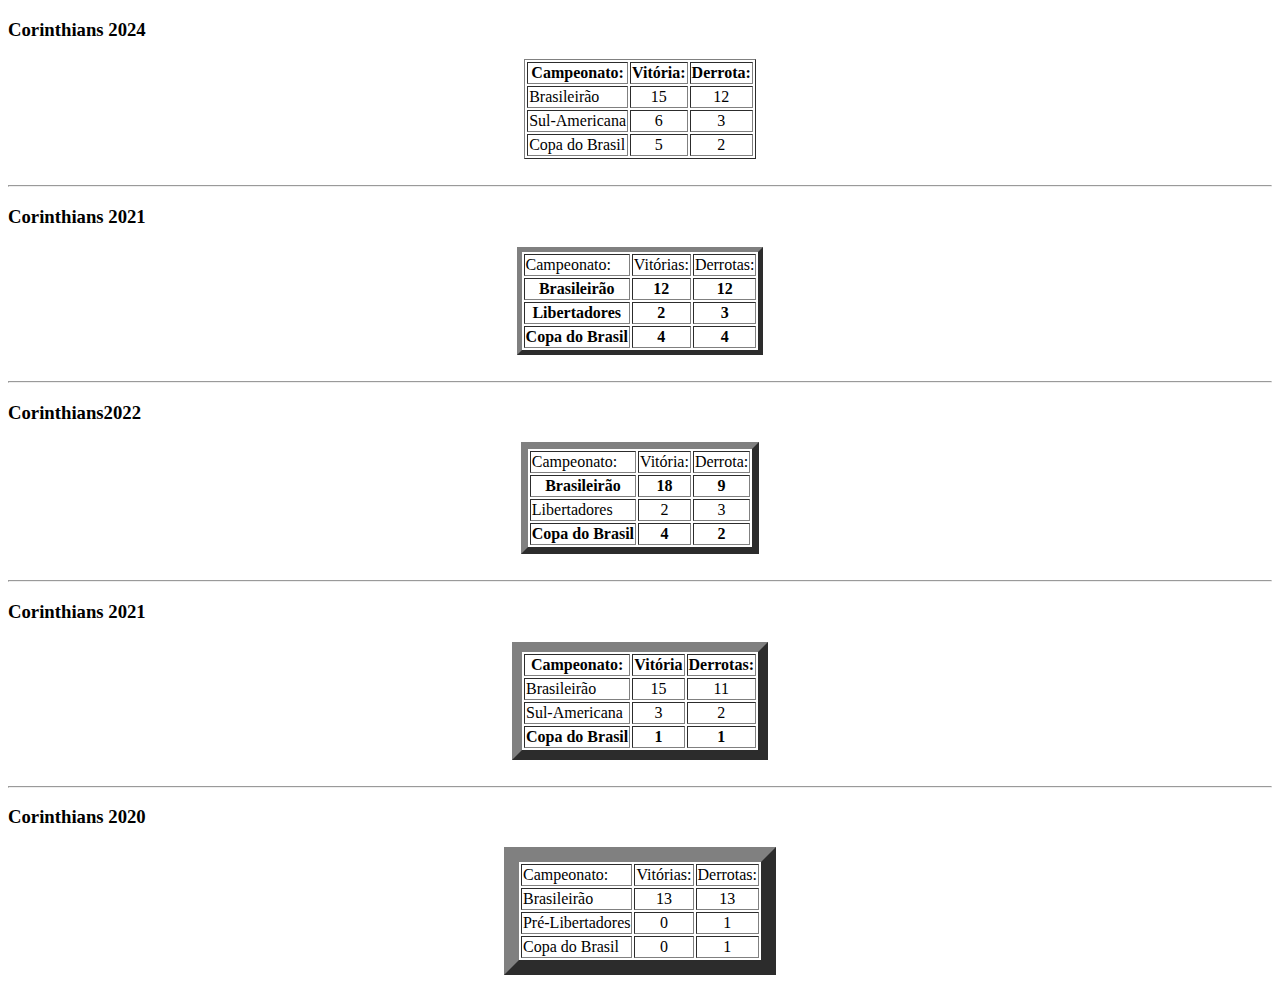
<file: Projeto de interface/Paginas/Pagina2.html>
<!DOCTYPE html>
<html lang="en">
<head>
    <meta charset="UTF-8">
    <meta name="viewport" content="width=device-width, initial-scale=1.0">
    <title>Página 3</title>
</head>
<body id="bodypag2">
    <h3>Corinthians 2024</h3>
    <table border="1" align="center">
        <tr>
            <th> Campeonato: </th>
            <th> Vitória: </th>
            <th>  Derrota:  </th>
            
        </tr>
        <tr>
            <td>Brasileirão</td>
            <td> <center>15</center></td>
            <td> <center>12</center> </td>
        </tr>
        <tr>
            <td> Sul-Americana</td>
            <td><center>6</center></td>
            <td> <center>3</center> </td>
        </tr>
        <tr>
            <td>Copa do Brasil</td>
            <td><center>5</center></td>
            <td> <center>2</center> </td>
        </tr>
    </table>
    <br />
    <hr>
    <h3>Corinthians 2021</h3>
    <table border="5" align="center">
        <tr>
            <td> Campeonato: </td>
            <td> Vitórias: </td>
            <td>  Derrotas:  </td>
        </tr>
        <tr>
            <th>Brasileirão</th>
            <th><center>12</center></th>
            <th> <center>12</center> </th>
        </tr>
        <tr>
            <th>Libertadores</th>
            <th><center>2</center></th>
            <th> <center>3</center> </th>
        </tr>
        <tr>
            <th>Copa do Brasil</th>
            <th><center>4</center></th>
            <th> <center>4</center> </th>
        </tr> 
    </table>
    <br />
    <hr>
    <h3>Corinthians2022</h3>
    <table border="7" align="center">
         <tr>
            <td> Campeonato: </td>
            <td> Vitória: </td>
            <td>  Derrota:  </td>
        </tr>
        <tr>
            <th>Brasileirão</th>
            <th><Center>18</Center></th>
            <th> <center>9</center> </th>
        </tr>
        <tr>
            <td>Libertadores</td>
            <td><Center>2</Center></td>
            <td> <center>3</center></td>
        </tr>
        <tr>
            <th>Copa do Brasil</th>
            <th><Center>4</Center></th>
            <th> <center>2</center></th>
        </tr> 
    </table>
    <br />
    <hr>
    <h3>Corinthians 2021</h3>
    <table border="10" align="center">
        <tr>
            <th> Campeonato: </th>
            <th>  Vitória</th>
            <th>  Derrotas:  </th>
        </tr>
        <tr>
            <td>Brasileirão</td>
            <td><center>15</center></td>
            <td> <center>11</center> </td>
        </tr>
        <tr>
            <td>Sul-Americana</td>
            <td><center>3</center></td>
            <td> <center>2</center></td>
        </tr>
        <tr>
            <th>Copa do Brasil</th>
            <th><center>1</center></th>
            <th> <center>1</center></th>
        </tr> 
    </table>
    <br />
    <hr>
    <h3>Corinthians 2020</h3>
    <table border="15" align="center">
        <tr>
            <td> Campeonato: </td>
            <td> Vitórias: </td>
            <td>  Derrotas:  </td>
        </tr>
        <tr>
            <td>Brasileirão</td>
            <td><center>13</center></td>
            <td><center>13</center> </td>
        </tr>
        <tr>
            <td>Pré-Libertadores</td>
            <td><center>0</center></td>
            <td> <center>1</center> </td>
        </tr>
        <tr>
            <td>Copa do Brasil</td>
            <td><center>0</center></td>
            <td> <center>1</center></td>
        </tr> 
    </table>
</body>
</html>
</file>
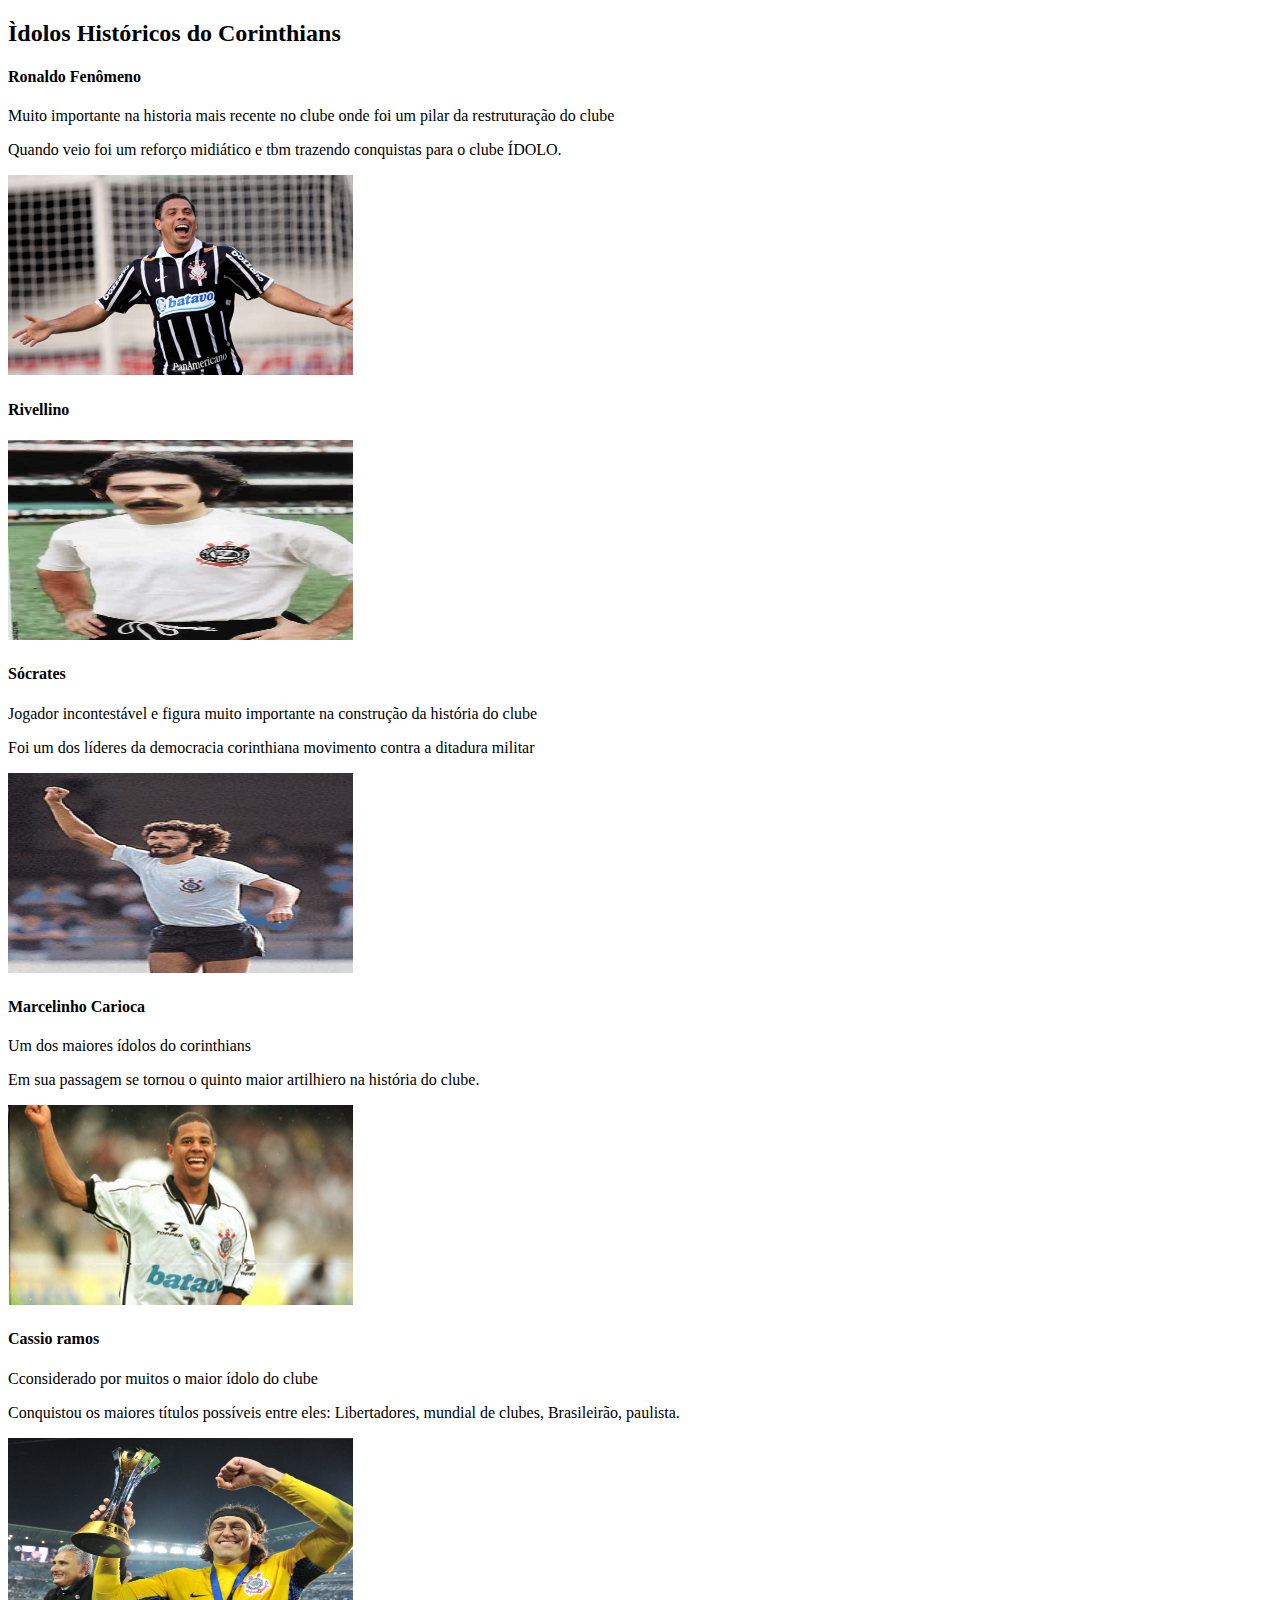
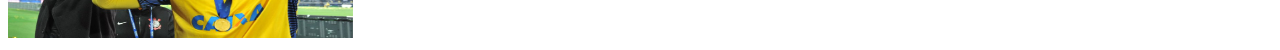
<file: Projeto de interface/Paginas/Pagina3.html>
<!DOCTYPE html>
<html lang="en">
<head>
    <meta charset="UTF-8">
    <meta name="viewport" content="width=device-width, initial-scale=1.0">
    <title>Página 3</title>
</head>
<body>
    <h2>Ìdolos Históricos do Corinthians</h2>
    <!--Imagem e Acessibilidade-->
    <h4>Ronaldo Fenômeno</h4>
    <p>Muito importante na historia mais recente no clube onde foi um pilar da restruturação do clube</p>
    <p>Quando veio foi um reforço midiático e tbm trazendo conquistas para o clube ÍDOLO.</p>
    <img src="../imagens/ronaldo_luiz_nazario_de_lima_r_corinthians.jpg"width="345" height="200">
     <h4>Rivellino</h4> <img src="../imagens/ecaa11ce6db4fe85209c5d18952c365c.jpg"width="345" height="200">
    
<h4>Sócrates</h4>
<p>Jogador incontestável e figura muito importante na construção da história do clube</p>
<p>Foi um dos líderes da democracia corinthiana movimento contra a ditadura militar </p>
<img src="../imagens/ds.jpg"width="345" height="200"> 

<h4>Marcelinho Carioca</h4>
<p>Um dos maiores ídolos do corinthians<p></p> 
Em sua passagem se tornou o quinto maior artilhiero na história do clube.
</p>
<img src="../imagens/1610922852bdc363788b2b48c031bf406cf15aa252.jpg"width="345" height="200">
<h4>Cassio ramos</h4>
<p>Cconsiderado por muitos o maior ídolo do clube</p>
<P>Conquistou os maiores títulos possíveis entre eles: Libertadores, mundial de clubes, Brasileirão, paulista. </P> 
<img src="../imagens/fbl-asia-wclub-2012-1024x731.jpg" width="345" height="200">
</file>
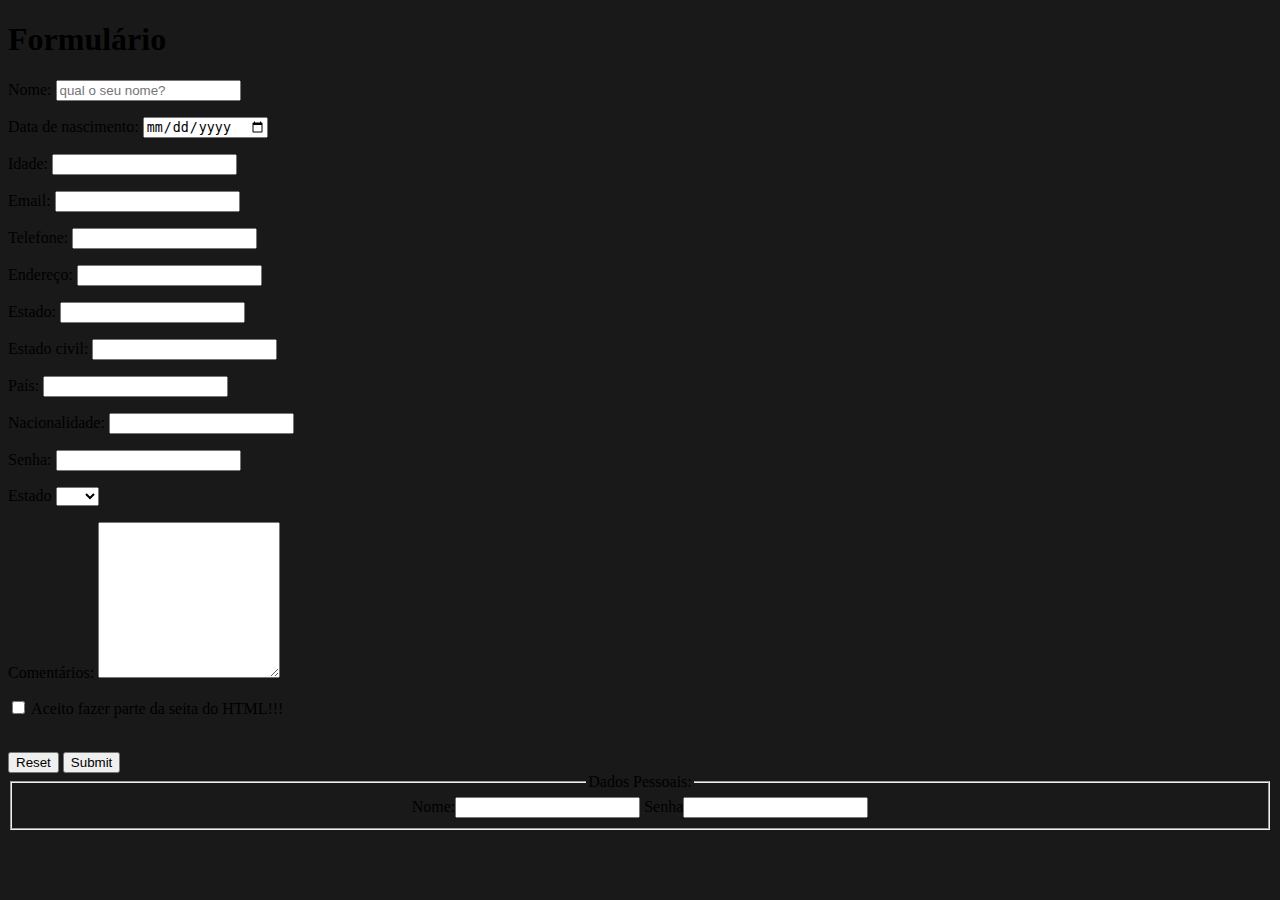
<file: Projeto de interface/Paginas/Pagina4.html>
<!DOCTYPE html>
<html lang="en">
<head>
    <meta charset="UTF-8">
    <meta name="viewport" content="width=device-width, initial-scale=1.0">
    <link rel="stylesheet" type="text/css" href="../style.css">
    <title>Document</title>
</head>
<body id="bodypag4">
    <h1 aling="center"> Formulário </h1>
    <form action=".sql" method="post">
<p>
    Nome: <input type="text" name="nome" placeholder="qual o seu nome?"/></p>
    <p>Data de nascimento: <input type="date" name="datanasc" /></p>
    <p>Idade: <input type="number" name="Idade"/></p>
    <p>Email: <input type="email" name="Email"/></p>
    <p>Telefone: <input type="tel" name="Telefone"/></p>
    <p>Endereço: <input type="text" name="Endereço"/></p>
    <p>Estado: <input type="text" name="Estado"/></p>
    <p>Estado civil: <input type="text" name="Estado civil"/></p>
    <p>País: <input type="text" name="País"/></p>
    <p>Nacionalidade: <input type="text" name="Nacionalidade"/></p>
    
    <p>Senha: <input type="password" name="senha" maxlength="8"/></p>
    
    <!-- estrutura de seleção -->
    
             
    
    </p>
     <!--Estutura de Seleção com lista  -->
     <p >Estado 
    <select>
        <option></option>
        <option value="DF">DF</option>
        <option value="GO">GO</option>
        <option value="GO">BA</option>
    </select>
</p>
    Comentários:
    <textarea rows="10" cols="20"></textarea>
    <!-- Estrutura de checbox e botôes -->
    <p>
        <input type="checkbox" name="termos"/>
        Aceito fazer parte da seita do HTML!!!
    </p>
<br />

    <input type="reset" name="resetar"/>
    <input type="submit" name="enviar"/>
    <br />

    <!-- Estrutura Fieldset -->
    <fieldset align="center" class="fieldsetpadrao"> 
            <legend>Dados Pessoais:</legend> 
            <label>Nome:<input  type="text" name="nome"/label>
            <label>Senha<input type="password" name="Senha"/label>
    </fieldset>            
    </form>
</file>
<file: Projeto de interface/style.css>
#bodyindex {
    background-color: rgb(10, 8, 8);
    text-align: j;
    border: rgb(204, 24, 204) 20px;
    font-family: 'Franklin Gothic Medium', 'Arial Narrow', Arial, sans-serif;
}
#bodypagina1 {
    background-color: rgb(25, 25, 25);
}
#bodypag2 {
    background-color: rgb(25, 25, 25)
}
#bodypag3 {
    background-color: rgb(25, 25, 25)
}
#bodypag4 {
    background-color: rgb(25, 25, 25)
}
header{
    position: absolute;
    top: 0;
    left: 0;
    width: 100%;
    padding: 40px 0px;
    display: flex;
    align-items: center;
    justify-content: space-between;
    background-color:black;
}   
.Corpo .title{
    color: #0a011d;
}
.imagem{
    position: absolute;
    right: 100px;
    top: 100px;

}
.imagem img{
    width: 80px;}

header .navegation ul{
    position: relative;
    display: flex;
}
header .navegation  li{
    list-style: none;
}
header .navegation li a{
    display: inline-block;
    color: #fff;
    font-weight: 500;
    text-decoration: none;
    font-size: 19px;
    margin-left: 100px;
}
.Corpo{
    padding-top: 7rem;
    font-size: 20px;}
    footer {
        :root {
            --color-neutral-0: #0e0c0c;
            --color-neutral-10: #171717;
            --color-neutral-30: #a8a29e;
            --color-neutral-40: #f5f5f5;
        
        }
        
        * {
            font-family: 'Inter', sans-serif;
            margin: 0;
            padding: 0;
            box-sizing: border-box;
            letter-spacing: 1px;
        }
        
        main {
            height: 80vh;
        }
        
        footer {
            width: 100%;
            color: var(--color-neutral-40);
        }
        
        .footer-link {
            text-decoration: none;
        }
    
        
        #footer_content {
            background-color: rgba(13, 13, 19, 0.842);
            display: grid;
            grid-template-columns: repeat(4, 1fr);
            padding: 3rem 3.5rem;
        }
        
        #footer_contacts h1 {
            margin-bottom: 0.75rem;
        }
        
        #footer_social_media {
            display: flex;
            gap: 2rem;
            margin-top: 1.5rem;
        } 
        
        #footer_social_media .footer-link {
            display: flex;
            align-items: center;
            justify-content: center;
            height: 2.5rem;
            width: 2.5rem;
            color: var(--color-neutral-40);
            border-radius: 50%;
            transition: all 0.4s;
        }
        
        
      #instagram {
        background: linear-gradient(#7f37c9, #ff2992, #ff9807);
    }
    #imgInsta{
        width: 2rem;
    }
    #tiktok {
        background-color: #f3eaea81;
    }
    #imgFb{
        width: 3rem;
    }
    #Facebook {
        background-color: #254ed3a6;
    }
    #imgWpp{
        width: 2rem;
    }
    #gmail {
        background: linear-gradient(#3739c9,#e62a2a, #f84903, #04960b);
    }
    #imgGmail{
        width: 2rem;
    }
        
        .footer-list {
            display: flex;
            flex-direction: column;
            gap: 0.75rem;
            list-style: none;
        }
        
        .footer-list .footer-link {
            color: var(--color-neutral-30);
            transition: all 0.4s;
        }
        
        .footer-list .footer-link:hover {
            color: #7f37c9;
        }
        
        #footer_socio {
            display: flex;
            flex-direction: column;
            gap: 1.5rem;
        }
        
        #footer_subscribe p {
            color: var(--color-neutral-30);
        }
        
        #input_group {
            display: flex;
            align-items: center;
            background-color: var(--color-neutral-0);
            border-radius: 4px;
        }
        
        #input_group input {
            all: unset;
            padding: 0.75rem;
            width: 100%;
        }
        
        #input_group button {
            background-color: #2b076e;
            border: none;
            color: var(--color-neutral-40);
            padding: 0px 1.25rem;
            font-size: 1.125rem;
            height: 100%;
            border-radius: 0px 4px 4px 0px;
            cursor: pointer;
            transition: all 0.4s;
        }
        
        #input_group button:hover {
            opacity: 0.8;
        }
        
        #footer_copyright {
            display: flex;
            justify-content: center;
            background-color: var(--color-neutral-0);
            font-size: 0.9rem;
            padding: 1.5rem;
            font-weight: 100;
        }
        
        @media screen and (max-width: 768px) {
            #footer_content {
                grid-template-columns: repeat(2, 1fr);
                gap: 2rem;
            }
        }
        
        @media screen and (max-width: 426px) {
            #footer_content {
                grid-template-columns: repeat(1, 1fr);
                padding: 3rem 2rem;
            }
        }
    }
</file>
